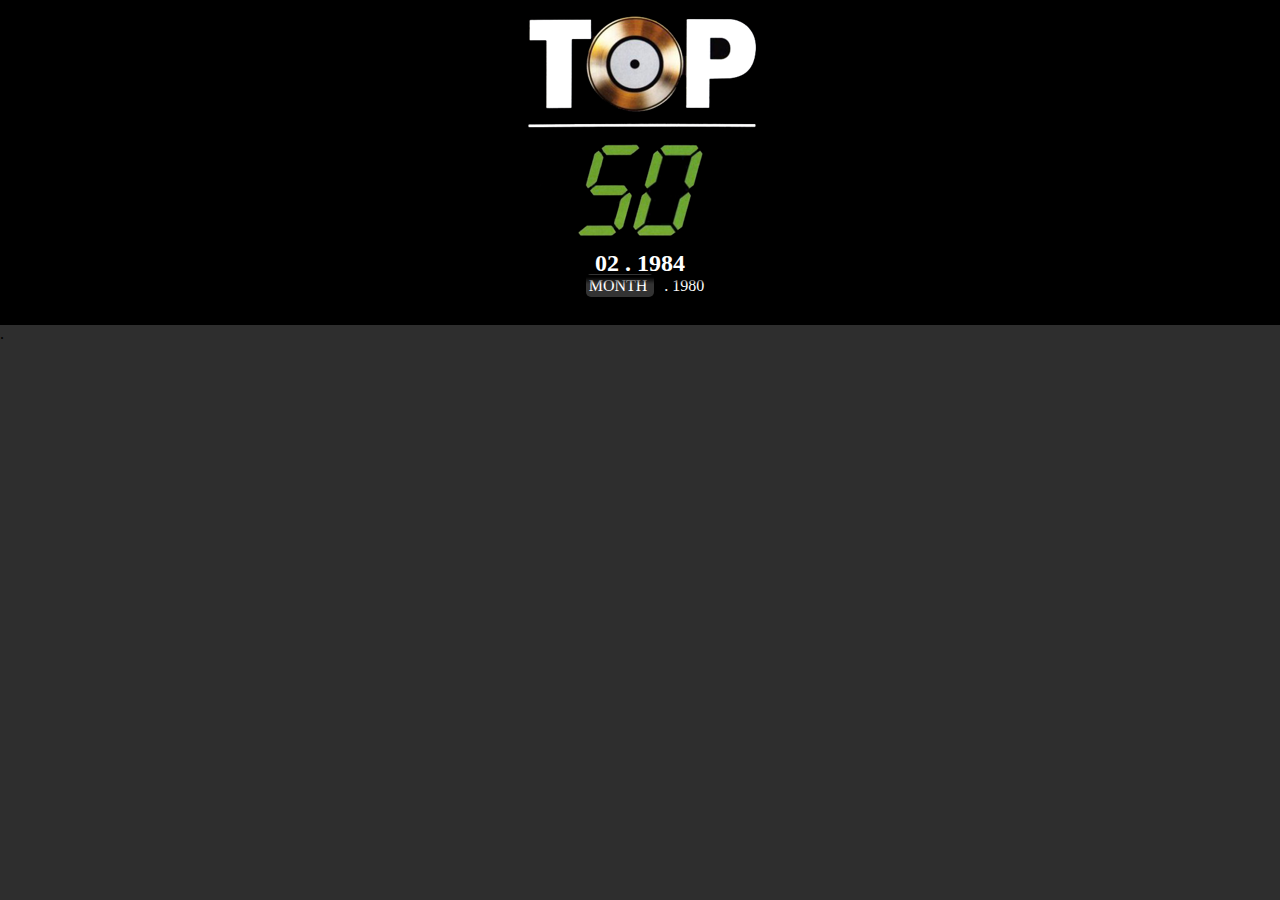
<file: index.html>
<html>
<head>
	<link rel="stylesheet" type="text/css" href="top50.css" />

	<!-- FONTS -->
	<link href='http://fonts.googleapis.com/css?family=Lobster' rel='stylesheet' type='text/css'>

	<style>
div {
	display: inline;
}

.spotifyPl {
	right: 0px;
	bottom: 0px;
	cursor: pointer;
}

.spotifyPl:hover {
	text-decoration: underline;
}

.dragContainer, .drag {
	cursor: pointer;
	width: 250px;
	height: 80px;
	overflow: hidden;
}

.dragContainer {
	position: fixed;
	display: none;
	-webkit-border-radius: 10px;
	-moz-border-radius: 10px;
	border-radius: 10px;	
	top: 50%;
	left: 50%;
	margin-left: -125px;
	margin-top: -40px;
    outline: 0 none;
    background-color: red;
    border: 2px dotted black;
	overflow: hidden;
}

.drag{
	position: absolute;
	z-index: 100000;
	opacity: 0;
	overflow: hidden;
}

.dragContainer > div#text {
	position: absolute;
	text-align: center;
}

#spotifyLink {
	position: absolute;
	background-image: url("assets/spotify_na.png");
	width: 32px;
	height: 32px;
	right: 5px;
	bottom: 5px;
} 

.spotifyIcon {
	position: absolute;
	background-image: url("assets/spotify_na.png");
	width: 32px;
	height: 32px;
	right: 5px;
	bottom: 5px;
}
	</style>

	<script type="text/javascript" src="jquery-1.7.1.js"></script>
	<script type="text/javascript" src="md5.js"></script>

	<script type="text/javascript">
	$(document).ready(function(){
		var m = "2";
		var y = "1984";

		var l = location.search.length;
		if (l > 0) {
			y = location.search.substr(1, 4);
			m = location.search.substr(6, l);
			
			console.debug(y + " - " + m);
		}
		
		$("#monthChoice div.option").click(function() {
			$("#monthChoice #value").html($(this).attr("data"));
		});

		Top50.getChartForMonth(y, m);

/*
		Top50.getChartForMonth("1980", "9");
		Top50.getChartForMonth("1980", "September");
		Top50.getChartForMonth("1980", "sep");
		Top50.getChartForMonth("1980", "");
		Top50.getChartForMonth("1980", 14);
		Top50.getChartForMonth("1980", "14");
		Top50.getChartForMonth("2050", 9);
		Top50.getChartForMonth("YEAR", 9);
*/
	});

	Top50 = function(jQuery) {
		// BILLBOARD API
		var BILLBOARD_API_KEY	= "y4jsbc3q29xrrmdpf4am84sx";
		var BILLBOARD_CHART_ID	= "379";
		//var CHARTS_URL			= "http://api.billboard.com/apisvc/chart/v1/list?id=%CHART_ID%&sdate=%YEAR%-%MONTH%-%DAY%&edate=%YEAR%-%MONTH%-%DAY%&api_key=%API_KEY%&format=json";
		var CHARTS_URL			= "http://api.billboard.com/apisvc/chart/v1/list?artist=Jackson&sdate=2003-10-10&edate=2008-08-08&api_key=%API_KEY%&format=json";
		var CHART_RECORDS_COUNT	= 50;
		var MAX_CHART_NUM		= 50;

		// LAST.FM API
		var LAST_FM_API_KEY		= "8205c5b91c533ae09c682523971a569d";
		var LAST_FM_TRACK_INFO	= "http://ws.audioscrobbler.com/2.0/?method=track.getinfo&api_key=" + LAST_FM_API_KEY + "&artist=%ARTIST%&track=%TRACK%&format=json";
		var LAST_FM_ALBUM_INFO	= "http://ws.audioscrobbler.com/2.0/?method=album.getinfo&api_key=" + LAST_FM_API_KEY + "&artist=%ARTIST%&album=%TITLE%&format=json";

		// SPOTIFY METADATA API
		var SPOTIFY_TRACK_SEARCH		= "http://ws.spotify.com/search/1/track.json?q=track:%TRACK%%20artist:%ARTIST%%20year:%YEAR%";
		var SPOTIFY_ALBUM_SEARCH		= "http://ws.spotify.com/search/1/album.json?q=album:%TRACK%%20artist:%ARTIST%";

		// YOUTUBE VIDEO FEED API
		var YOUTUBE_SEARCH = "https://gdata.youtube.com/feeds/api/videos?q=%QUERY%&alt=json";

		// ROVIO API
		var ROVIO_API_KEY			= "bsvyd2g7bp6qm4ggqgb3cadu";
		var ROVIO_SECRET			= "vSRCPAgFx2";
		var ROVIO_RELEASE_BY_DATE	= "http://api.rovicorp.com/search/v2/music/filterbrowse?apikey=%API_KEY%&facet=type&entitytype=album&filter=releasedate%3E%START_DATE%&filter=releasedate%3C%END_DATE%";

		// TOP50 NODESTER API WRAPPER
		var TOP50_RELEASES_URL	= "http://localhost:14196/releases/%YEAR%/%MONTH%";
//		var TOP50_RELEASES_URL	= "http://top50.nodester.com/releases/%YEAR%/%MONTH%";
		var TOP50_CHART_URL		= "http://top50.nodester.com/chart/%YEAR%/%MONTH%";

		var $ = jQuery,
			log = function(txt) { console.debug(txt) },
			monthS = ["jan","feb", "mar", "apr", "may", "jun", "jul", "aug", "sep", "oct", "nov", "dec"],
			date = new Date(),
			playlist = [], currentYear = 0, spotifyPlaylist = [];

		function getChartForMonth(year, month) {
			month = formatMonth(month);
			year = formatYear(year);

			if (!month || !year) {
				log("Unable to get the Charts for " + month + " and " + year);
				return;
			}

			currentYear = year;

			$("div.headerTitle").html(month + " . " + year);

			console.debug("Getting Charts for " + [month, year].join("."));

			// getChartROVIO(function(chartItems) {
					// for (var i=0; i<chartItems.length; i++) {
						// var item = chartItems[i];
						// playlist.push(item);
// 
						// var li = new ChartItem(i+1, item.title, item.artist, item.cover);
// 
						// $("#top50List").append(li.ui());
					// }
					// console.debug(chartItems);
				// }, 
				// year, 
				// month
			// );

			getChart(function(chartItems) {
					var resCount = chartItems.length;
					//var resCount = 5;

					chartItems = chartItems.sort(function(a, b) {           
						return a.rank - b.rank;
					});

					if (resCount > 0) {
						var max = Math.min(MAX_CHART_NUM, resCount);
						playlist = new Array(max);

						for (var i=0; i<max; i++) {
							var item = chartItems[i];
							playlist.push(item);

							var li = new ChartItem(item.rank, item.song , item.artist);

							$("#top50List").append(li.ui());
						}
					}
				}, 
				year, 
				month
			);
		}
		
		var ChartItem = function(rank, title, artist, cover) {
			this.rank	= rank;
			this.title	= title;
			this.artist	= artist;
			this.cover	= cover ? cover : "assets/defaultCover.jpg";

			var ui = $('<li><img id="cover" src="' + this.cover + '" class="albumCover" />' 
			// + '<div class="hash">#</div>' 
			+ '<div class="rank">' + this.rank + '</div>' 
			+ '<div class="track">' + this.title + '</div>' 
			+ '<div class="artist">' + this.artist + '</div>'
			+ '<a id="spotifyLink"></a>'
			+ '</li>');

			if (!cover) {
				getAlbumCover(this.artist, this.title, albumCoverHandler);
			}

			getSpotifyURI(0, this.title, this.artist, currentYear, spotifyURIHandler)
			//getYoutubeVIdeo(this.artist, this.title, youtubeVideoHandler);

			function albumCoverHandler(cover) {
				if (cover) {
					ui.find("img#cover").attr("src", cover);
				}
			}

			function spotifyURIHandler(i, data) {
				if (data.info.num_results > 0) {
					ui.find("#spotifyLink").css({
						"background-image": "url('assets/spotify.png')",
						"pointer": "cursor"
					});
					ui.find("#spotifyLink").attr("href", data.albums[0].href);
					//spotifyPlaylist.push[{idx:idx, href:data.tracks[0].href}]
				}
			}

			function youtubeVideoHandler(data) {
				log(data);
			}

			this.ui = function() {
				return ui;
			}
		}

		function getYoutubeVIdeo(artist, track, callback) {
			var url = YOUTUBE_SEARCH.replace("%QUERY%", encodeURIComponent(artist + " " + track));

			$.ajax({
				url: url,
				dataType:"jsonp",
				success: function(data) {
					callback(data);
				}
			});
		}

		function getAlbumCover(artist, album, callback) {
			var url = LAST_FM_ALBUM_INFO.replace("%ARTIST%", artist)
				.replace("%TITLE%", album);

			$.ajax({
				url: url,
				dataType:"jsonp",
				success: function(data) {
					if (data.album && callback) {
						callback(data.album.image[0]["#text"]);
						//log(">>> " + data.track.album.image[0]["#text"]);
						//$("#cover" + coverIdx).attr("src", data.track.album.image[0]["#text"]);
					}
				}
			});
		}

		function getSpotifyPlaylist() {
			var l = playlist.length;
			var foundSpotifyUriIdx = 0;
			var foundSpotifyUri = [];

			if (l > 0) {
				for (var i=0; i<l; i++) {
					var item = playlist[i];
					getSpotifyURI(i, item.song, item.artist, currentYear, function(idx, data) {
						log(data);
						foundSpotifyUriIdx++;
						if (data.info.num_results > 0) {
							foundSpotifyUri.push({idx:idx, href:data.tracks[0].href});
						}
						if (foundSpotifyUriIdx == l) {
							foundSpotifyUri = foundSpotifyUri.sort(function(a, b) {           
								return a.idx - b.idx;
							});

							var res = "";
							for (var j=0; j<foundSpotifyUri.length; j++) {
								res += foundSpotifyUri[j].href + " ";
							}
							log(res);
							$(".drag").html('"' + res + '"');
							$(".dragContainer").show("fast");
							$(".dragContainer > div#text").html("Found " + foundSpotifyUri.length + " of the playlist tracks in Spotify.<br />Drag and drop this box in Spotify!")
						}
					});
				}
			}
		}

		function getSpotifyURI(i, track, artist, year, callBack) {
			var url = SPOTIFY_ALBUM_SEARCH.replace("%TRACK%", encodeURIComponent(track))
				.replace("%ARTIST%", encodeURIComponent(artist))
				.replace("%YEAR%", (year-5)+"-2010");
//				.replace("%YEAR%", (year-5)+"-"+year);

			log(url);
			$.ajax({
				url: url,
				dataType:"json",
				success: function(data) {
					callBack(i, data);
				}
			});
		}

		function getDayFromDate(year, month) {
			month = month.replace("0", "");
			var d=new Date();
			d.setFullYear(parseInt(year),parseInt(month)-1,15);

			// log(year + " ### " + month);
			// var d = new Date(parseInt(year), parseInt(month), 15);
			var d2 = d.getDay();	
			log(d2);
			
			var sat = 15 + (6 - d2);
			//d = new Date(year, month, sat);
			log(">>> " + sat + " ### " + d.getDay());
			return sat;		
		}

		function getChartROVIO(successFunc, year, month) {
			var day = getDayFromDate(year, month);

			var url = TOP50_RELEASES_URL.replace("%YEAR%", year)
				.replace("%MONTH%", month);

			console.debug(url);

			$.ajax({
				url: url,
				dataType:"jsonp",
				success: successFunc,
				error: dispatchError
			});
		}

		function dispatchError(data) {
			console.debug(data);
		}

		function getChart(successFunc, year, month, chartItems, startPos) {
			if (!chartItems) { chartItems = []; }
			if (!startPos) { startPos = 1; }

			var day = getDayFromDate(year, month);

			var url = CHARTS_URL.replace("%API_KEY%", BILLBOARD_API_KEY)
				.replace("%CHART_ID%", BILLBOARD_CHART_ID)
				.replace(/%YEAR%/g, year)
				.replace(/%DAY%/g, day)
				.replace(/%MONTH%/g, month);
				
			if (startPos) {
				url += "&start=" + startPos;
			}

			$.ajax({
				url: url,
				dataType:"jsonp",
				success: function(data) {
					chartItems = chartItems.concat(data.searchResults.chartItem);
					
					if (chartItems.length < data.searchResults.totalRecords) {
						startPos += CHART_RECORDS_COUNT;
						getChart(successFunc, year, month, chartItems, startPos);
					} else {
						successFunc(chartItems);
					}
				}
			});
		}

		function formatMonth(month) {
			var t = !isNaN(parseInt(month)) ? "number" : typeof(month);

			if (t == "number") {
				month = Number(month);
				return (month < 10) ? "0" + month : (month < 12) ? month : null;
			}
			else if (t == "string") {
				var i = $.inArray(month.substr(0, 3).toLowerCase(), monthS);
				if (i > -1) {
					i++;
					return (i < 10) ? "0" + i : (i < 12) ? i : null;
				}
			}
			return null;
		}

		function formatYear(year) {
			year = parseInt(year);
			return !isNaN(year) ? (year <= date.getFullYear()) ? year : null : null;
		}

		return {
			getChartForMonth: getChartForMonth
		};
	}(jQuery);

	function selectText()
	{
		if (document.selection)
		{
			var div = document.body.createTextRange();

			div.moveToElementText(document.getElementById("drag"));
			div.select();
		}
		else
		{
			var div = document.createRange();

			div.setStartBefore(document.getElementById("drag"));
			div.setEndAfter(document.getElementById("drag")) ;

			window.getSelection().addRange(div);
		}
	}
	
	function dropdownClickHandler() {
		$("#monthChoice > div.options").toggle();
	}
	</script>
</head>
<body>
	<style>
	
.header {
	text-align: center;
	height: 325px;
	width: 100%;
	background-color: #000000;
	display: block;
}

.topShadow {
	position: absolute;
	top: 275px;
	background: url("assets/topShadow.png") repeat-x;
	width: 100%;
	height: 10px;
}

.headerTitle {
	color: #FFFFFF;
	font-weight: bold;
	font-size: 24px;
}

select {
	color: #000000;
	font-size: 2em;
}

.white {
	color: white;
}

.option {
	float: left;
}

.dropdown {
	position: relative;
	text-align: center;
	margin: 10px;
	padding: 3px;
	background-color: #333333;
	-webkit-border-radius: 5px;
	-moz-border-radius: 5px;
	border-radius: 5px;
}

#monthChoice #value {
	width: 100%;
	text-align: center;
}

.dropdown > div.options {
	left: 50%;
    margin-left: -180px;
    margin-top: 35px;
    position: absolute;
    text-align: center;
    width: 360px;
    display: none;
}

div.options > div.option {
	width: 30px;
}
	</style>	

	<div class="header">
		<img src="assets/top50.png" />
	
		<BR>
		<div class="headerTitle"></div>
	
		<BR>
		<div id="monthChoice" onclick="dropdownClickHandler();" class="dropdown white">
			<div id="value">MONTH</div>

			<div class="options">
				<div data="01" class="option">01</div>
				<div data="02" class="option">02</div>
				<div data="03" class="option">03</div>
				<div data="04" class="option">04</div>
				<div data="05" class="option">05</div>
				<div data="06" class="option">06</div>
				<div data="07" class="option">07</div>
				<div data="08" class="option">08</div>
				<div data="09" class="option">09</div>
				<div data="10" class="option">10</div>
				<div data="11" class="option">11</div>
				<div data="12" class="option">12</div>
			</div>
		</div>
		
		<div class="white">. 1980</div>
<!-- 		<SELECT NAME="mylist">
			<OPTION VALUE="1">01</OPTION>
			<OPTION VALUE="2">02</OPTION>
			<OPTION VALUE="3">03</OPTION>
			<OPTION VALUE="4">04</OPTION>
			<OPTION VALUE="5">05</OPTION>
			<OPTION VALUE="6">06</OPTION>
			<OPTION VALUE="7">07</OPTION>
			<OPTION VALUE="8">08</OPTION>
			<OPTION VALUE="9">09</OPTION>
			<OPTION VALUE="10">10</OPTION>
			<OPTION VALUE="11">11</OPTION>
			<OPTION VALUE="12">12</OPTION>
		</SELECT> -->
	</div>

	<span>.</span>
	<div class="contentWrapper">
		
			<ul id="top50List">
			</ul>
			
		
		<div class="dragContainer"><div id="text"></div><div id="drag" onmouseover="selectText();" class="drag"></div></div>
	</div>
	<div class="topShadow"></div>

	<?php print phpinfo(); ?>
</body>
</html>
</file>
<file: top50.css>
html, body {
	margin: 0px auto;
	padding: 0px;
	font-family: Tahoma;
	background-color: #2E2E2E;
}

ul {
	width: 500px;
	list-style: none;
	margin: 0px auto;
}

li {
	position: relative;
	background-color: #ACACAC;
	margin: 30px;
	padding: 10px;
	height: 50px;
	left: 50px;
	-webkit-border-radius: 5px;
	-moz-border-radius: 5px;
	border-radius: 5px;
	-webkit-box-shadow: 0px 0px 5px 3px rgba(0, 0, 0, .5);
	-moz-box-shadow: 0px 0px 5px 3px rgba(0, 0, 0, .5);
	box-shadow: 0px 0px 5px 3px rgba(0, 0, 0, .5);
}

li > * {
	position: absolute;
}

li > div.hash {
	text-align: center;
	color: #CCCCCC;
	font-size: 4em;
	font-family: 'Lobster', cursive;
	left: -70px;
}

li > div.rank {
	text-align: center;
	color: #FFFFFF;
	font-weight: bold;
	font-size: 2.5em;
	left: -70px;
	top: 10px;
	text-shadow: -3px 3px 0px #000000;
	filter: dropshadow(color=#000000, offx=-3, offy=3);
}

li > div.track {
	font-family: 'Lobster', cursive;
	font-weight: 200;
	font-size: 1.5em;
	left: 75px;
	right: 45px;
	white-space: nowrap;
	overflow: hidden;
	text-overflow: ellipsis;
	-o-text-overflow: ellipsis;
	-ms-text-overflow: ellipsis;
	text-shadow: -1px 1px 0px #ffffff;
	filter: dropshadow(color=#ffffff, offx=-1, offy=1);
}

li > div.artist {
	font-family: 'Lobster', cursive;
	font-size: 1em;
	font-weight: 200;
	left: 80px;
	right: 45px;
	top: 40px;
}

.albumCover {
	width: 50px;
	height: 50px;
	-webkit-box-shadow: 0px 0px 5px 2px #FFFFFF;
	-moz-box-shadow: 0px 0px 5px 2px #FFFFFF;
	box-shadow: 0px 0px 5px 2px #FFFFFF;
}
</file>
